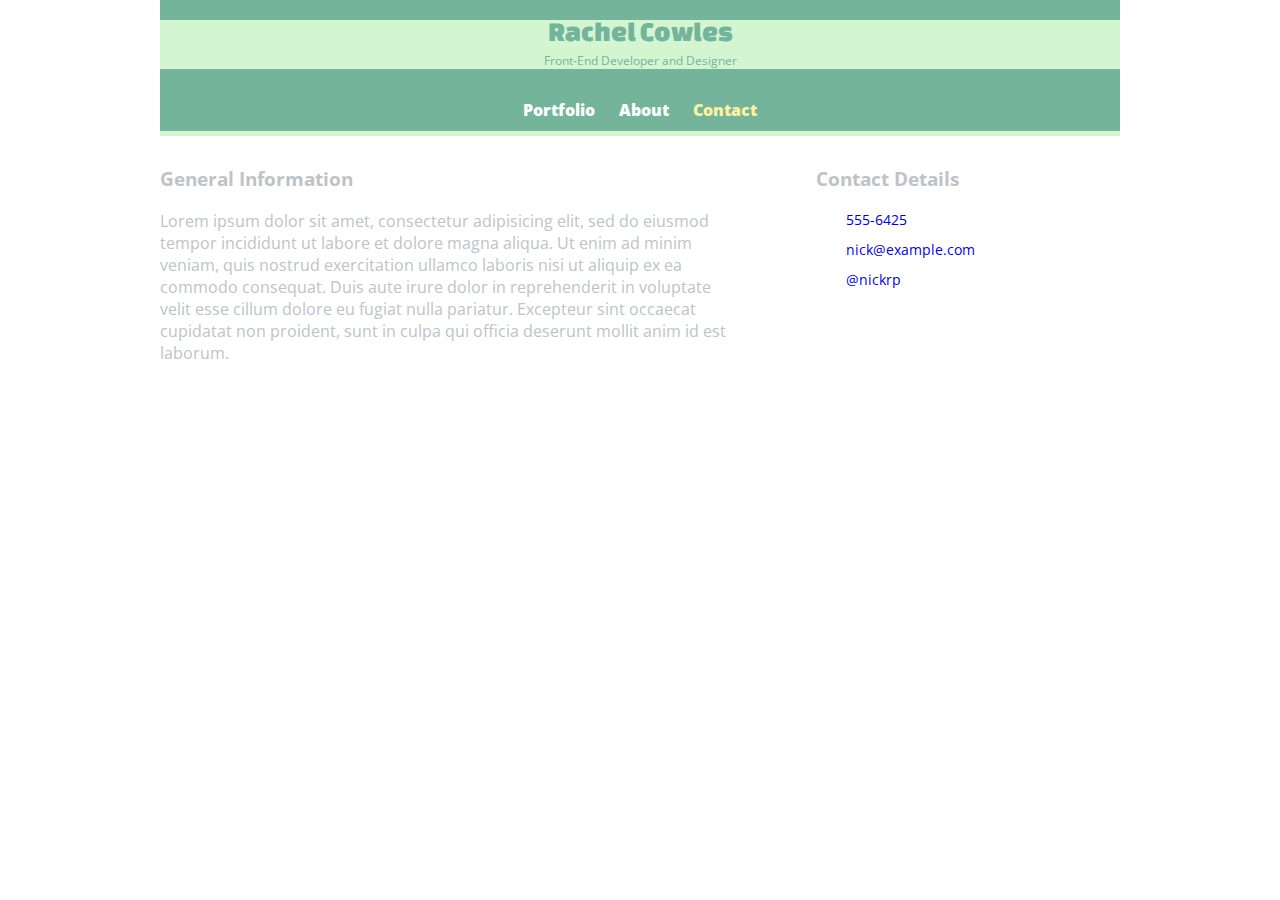
<file: contact.html>
<!DOCTYPE html>
<html>
<head>
	<meta charset="utf-8">
	<title>Rachel Cowles</title>
	<link rel="stylesheet" href="normalize.css">
    <link href='http://fonts.googleapis.com/css?family=Changa+One|Open+Sans:400italic,700italic,400,700,800' rel='stylesheet' type='text/css'>
	<link rel="stylesheet" type="text/css" href="style.css">
	<link rel="stylesheet" href="responsive.css">
</head>
<body>
	<div class="wrap">
		<header>
			<div class="logo">
				<a href="index.html">
					<h1>Rachel Cowles</h1>
					<h2>Front-End Developer and Designer</h2>
				</a>
			</div>

			<nav>
				<ul>
					<li><a href="index.html">Portfolio</a></li>
					<li><a href="about.html">About</a></li>
					<li><a href="contact.html" class="selected">Contact</a></li>
				</ul>
			</nav>
		</header>
		<div class="about">
			<section class="col1">
				<h3>General Information</h3>
				<p>Lorem ipsum dolor sit amet, consectetur adipisicing elit, sed do eiusmod
				tempor incididunt ut labore et dolore magna aliqua. Ut enim ad minim veniam,
				quis nostrud exercitation ullamco laboris nisi ut aliquip ex ea commodo
				consequat. Duis aute irure dolor in reprehenderit in voluptate velit esse
				cillum dolore eu fugiat nulla pariatur. Excepteur sint occaecat cupidatat non
				proident, sunt in culpa qui officia deserunt mollit anim id est laborum.</p>		
			</section>
			<section class="col2">
				<h3>Contact Details</h3>
					<ul class="contact-info">
						<li class="phone"><a href="tel:555-6425">555-6425</a></li>
						<li class="mail"><a href="mailto:nick@example.com">nick@example.com</a></li>
						<li class="twitter"><a href="http://twitter.com/intent/tweet?screen_name=nickrp">@nickrp</a></li>
						
					</ul>
			</section>
		</div>


</body>
</html>
</file>
<file: style.css>
/**********************************
GENERAL
***********************************/

body {
  font-family: 'Open Sans', sans-serif;
  color: #bdc3c7;
}

a {
	text-decoration: none;
}

.wrap {
	max-width: 75%;
	margin: 0 auto;
	padding: 0 5%;

}

img {
	max-width: 100%;
}

h3 {
	margin: 0 0 1em 0;
}

/**********************************
HEADING
***********************************/

header {
	float: left;
	margin: 0 0 30px 0;
	padding: 5px 0 0 0;
	width: 100%;
	background-color: #74B49B;
}

.logo {
	background-color: #D3F6D1;
}

.logo h1, h2 {
	text-align: center;
	color: #74B49B;
}

.logo h1 {
	font-family: 'Changa One', sans-serif;
	margin: 15px 0;
	font-size: 1.75em;
	font-weight: normal;
	line-height: 0.8em;
}

.logo h2 {
  font-size: 0.75em;
  margin: -5px 0 0;
  font-weight: normal;
}


/**********************************
NAVIGATION
***********************************/


nav {
	background-color: #74B49B;
	color: white;
	border-bottom: 5px solid #D3F6D1;
	text-align: center;
  	padding: 10px 0;
  	margin: 20px 0 0;
}

nav ul {
	list-style: none;
	margin: 0 10px;
	padding: 0;
}

nav li {
	display: inline-block;

}

nav a {
	color: white;
	font-weight: 800;
	padding: 15px 10px;
}

nav a:visited {
	color: white;
}

nav a:hover {
	color: #D3F6D1;
}

nav > ul > li .selected {
	color: #FEF2A0;
}

/**********************************
PORTFOLIO
***********************************/

.gallery {
	margin: 0;
	padding: 0;
	list-style: none;
}

.gallery li {
	float: left;
	width: 45%;
	margin: 2.5%;
	background-color: #f5f5f5;
}

.gallery li a p {
	margin: 0;
	padding: 5%;
	font-size: 0.75em;
	color: #bdc3c7;
}

/**********************************
ABOUT
***********************************/

.profile-photo {
	display: block;
	max-width: 150px;
	margin: 0 auto 30px;
	border-radius: 100%;
}

/**********************************
CONTACT
***********************************/

.about {

		min-width: 100%;
		width: auto !important;
		width: 100%;

}

.contact-info {
	list-style: none;
	padding: 0;
	margin: 0;
	font-size: 0.9em;
}

.contact-info a {
	display: block;
	min-height: 20px;
	background-repeat: no-repeat;
	background-size: 20px 20px;
	padding: 0 0 0 30px;
	margin: 0 0 10px;
}
.contact-info li.phone a{
	background-image: url("http://109.73.226.88/~frenchpr/wp-content/uploads/2015/06/placeholder-square.jpg");
}

.contact-info li.mail a{
	background-image: url("http://109.73.226.88/~frenchpr/wp-content/uploads/2015/06/placeholder-square.jpg");
}

.contact-info li.twitter a{
	background-image: url("http://109.73.226.88/~frenchpr/wp-content/uploads/2015/06/placeholder-square.jpg");
}

/**********************************
FOOTER
***********************************/

footer {
  font-size: 0.75em;
  text-align: center;
  padding-top: 50px;
  color: #ccc;
  background-color: #74B49B;
  clear: both;
}
</file>
<file: responsive.css>
@media screen and (min-width: 480px) {

	/**********************************
	TWO COLUMN LAYOUT
	***********************************/



	.col1 {
		width: 40%;
		float: left;
	}

	.col2 {
		width: 30%;
		float: left;
		margin-left: 5em;
	
	}

	/**********************************
	3 elements side by side + (2.5 margin + 2.5 margin) = 5 = 15
	100% of space - 15% of space taken up by margin = 85%
	85 / 3 columns = 28.33333333
	***********************************/

	/**********************************
	PORTFOLIO
	***********************************/

	.gallery li {
		width: 28.333333%;
	}

	/**********************************
	In this video, the selector :nth-child(4n) is used to correct 
	a responsive issue on every 4th item. In other words, this will 
	select the 4th item, 8th item, 12th item, and so on. This fixes 
	the specific problem in the video, but if more gallery items are 
	added beyond the 5 that are present in this project, the design 
	will start to break again. That's because there are 3 items in 
	each row, and every 4th item could appear at the beginning, middle, 
	or end of a row.

	Instead, we want to select the first item in each row. A more robust 
	solution is to use the selector :nth-child(3n + 1) instead. This will 
	elect every 3rd item plus 1. In other words, this will select the 4th 
	item, 7th item, 10th item, and so on.
	***********************************/

	.gallery li:nth-child(3n + 1) {
		clear: left;
	}

	/**********************************
	ABOUT
	***********************************/

	.profile-photo {
		float: left;
		margin: 0 5% 80px 0;
	}

}

@media screen and (min-width: 660px) {

	/**********************************
	TWO COLUMN LAYOUT
	***********************************/

	.col1 {
		width: 60%;
		float: left;
	}

	.col2 {
		width: 30%;
		float: left;
		margin-left: 5em;
	
	}
	
}
</file>
